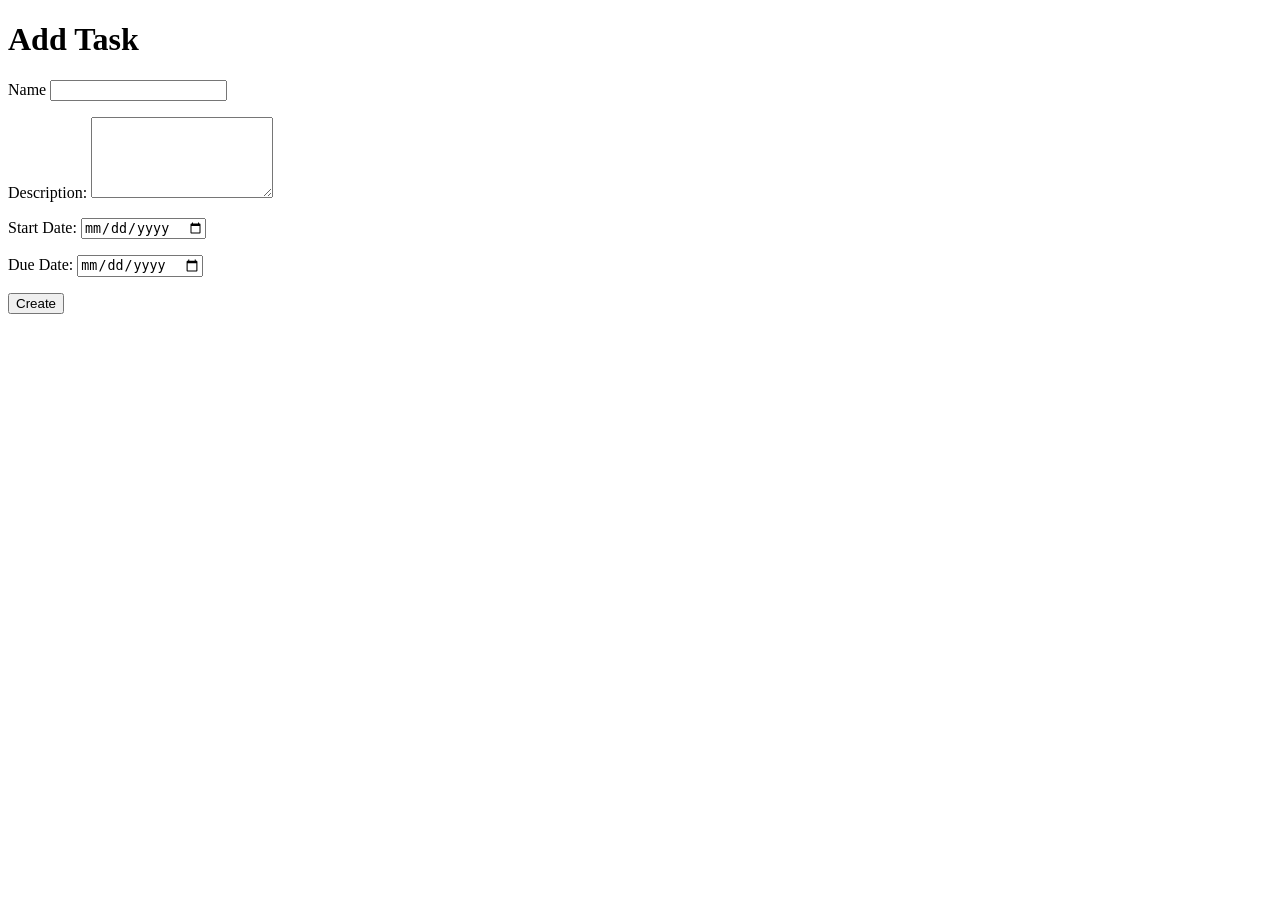
<file: src/main/resources/templates/add.html>
<!DOCTYPE html>
<html lang="en" xmlns:th="https://www.thymeleaf.org/">
<head th:replace="fragments :: head">
    <meta charset="UTF-8">

</head>
<body class="container body-content">
<nav th:replace="fragments :: header"></nav>
<h1>Add Task</h1>
<form method="post">
    <div class="form-group">
        <label>Name
            <input th:field="${task.name}" class="form-control">
        </label>
        <p class="error" th:errors="${task.name}"></p>
    </div>
    <div class="form-group">
        <label>Description:
            <textarea th:field="${task.description}" class="form-control" rows="5" cols="20" name="description">
            </textarea>
        </label>
        <p class="error" th:errors="${task.description}"></p>
    </div>
    <div class="form-group">
        <label>Start Date:
            <input type="date" th:field="*{task.startDate}" class="form-control">
        </label>
        <p class="error" th:errors="*{task.startDate}"></p>
    </div>
    <label>Due Date:
        <input type="date" th:field="*{task.dueDate}" class="form-control">
    </label>
    <p class="error" th:errors="*{task.dueDate}"></p>
    </div>
    <div class="form-group">
        <input type="submit" value="Create" class="btn btn-success">
    </div>
</form>
</body>
</html>
</file>
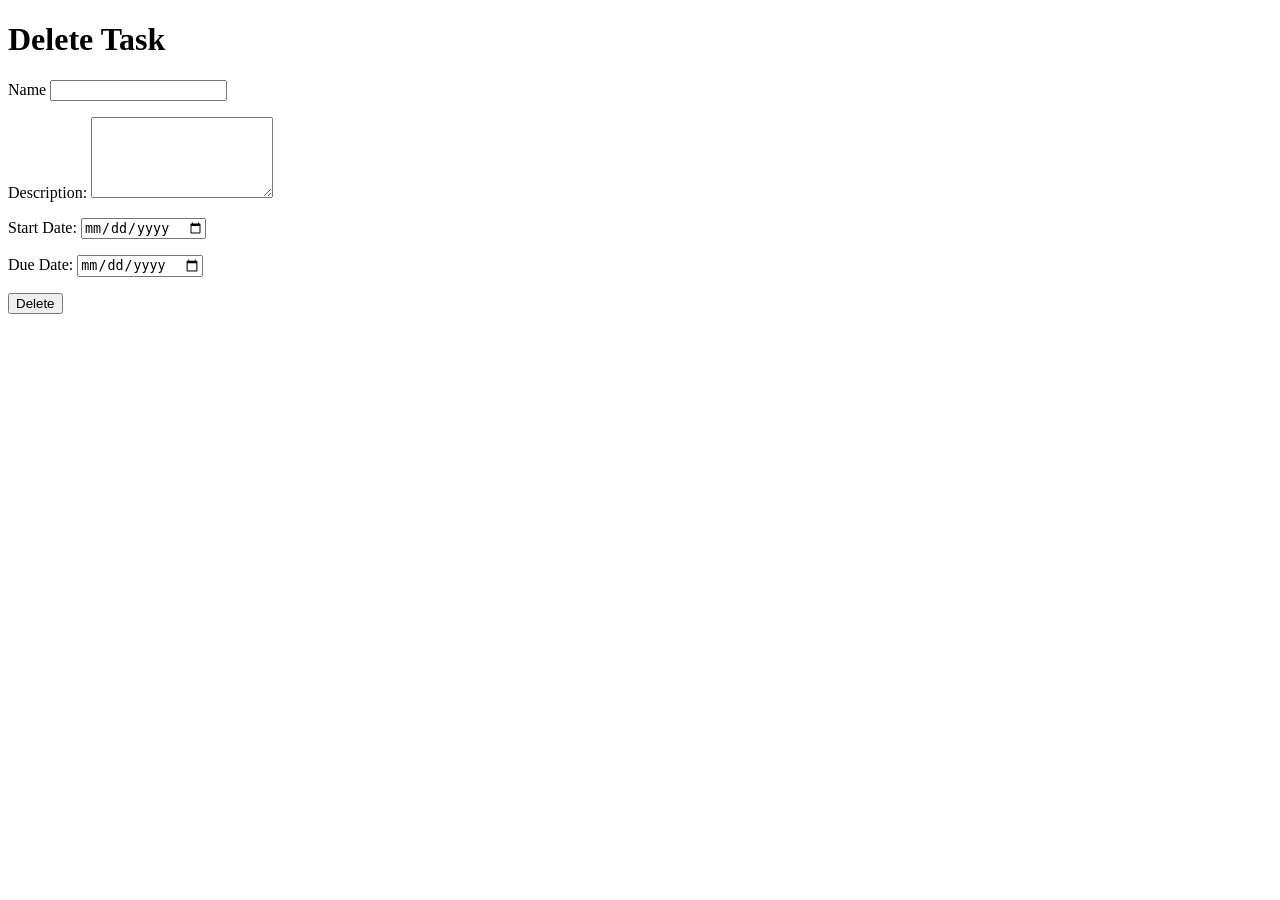
<file: src/main/resources/templates/delete.html>
<!DOCTYPE html>
<html lang="en" xmlns:th="https://www.thymeleaf.org/">
<head th:replace="fragments :: head">
    <meta charset="UTF-8">
</head>
<body>
<nav th:replace="fragments :: header"></nav>
<h1>Delete Task</h1>
<form method="post" th:action="@{/delete}">
    <input type="hidden" th:field="${task.id}" name="taskId" />
    <div class="form-group">
        <label>Name
            <input th:field="${task.name}" class="form-control">
        </label>
        <p class="error" th:errors="${task.name}"></p>
    </div>
    <div class="form-group">
        <label>Description:
            <textarea th:field="${task.description}" class="form-control" rows="5" cols="20" name="description">
            </textarea>
        </label>
        <p class="error" th:errors="${task.description}"></p>
    </div>
    <div class="form-group">
        <label>Start Date:
            <input type="date" th:field="*{task.startDate}" class="form-control">
        </label>
        <p class="error" th:errors="${task.startDate}"></p>
    </div>
    <label>Due Date:
        <input type="date" th:field="*{task.dueDate}" class="form-control">
    </label>
    <p class="error" th:errors="*{task.dueDate}"></p>
    </div>
    <div class="form-group">
        <input type="submit" value="Delete" class="btn btn-danger">
    </div>
</form>
</body>
</html>
</file>
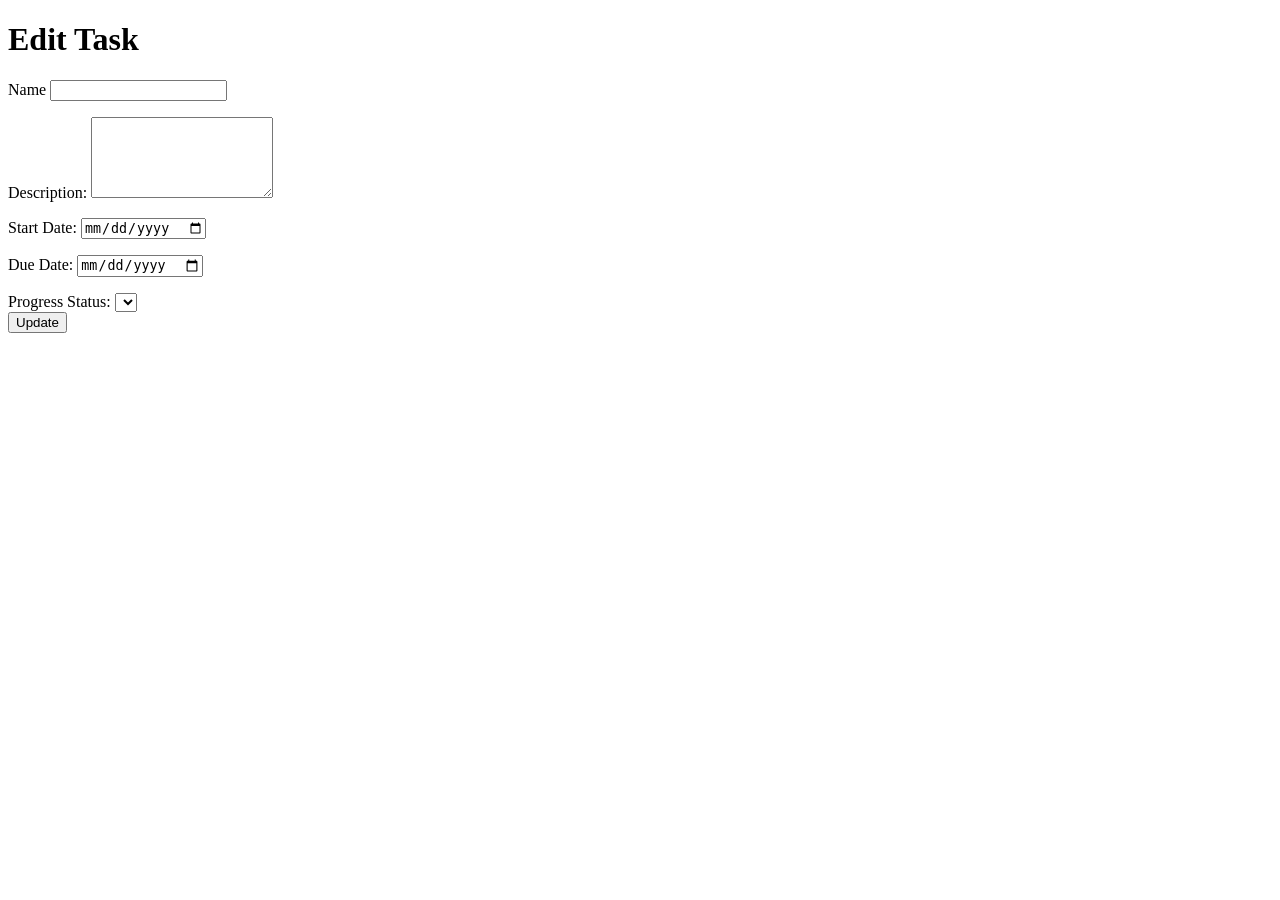
<file: src/main/resources/templates/edit.html>
<!DOCTYPE html>
<html lang="en" xmlns:th="https://www.thymeleaf.org/">

<head th:replace="fragments :: head">
    <meta charset="UTF-8">
</head>
<body class="container body-content">
<nav th:replace="fragments :: header"></nav>
<h1>Edit Task</h1>
<form method="post" th:action="@{/edit}">
    <input type="hidden" th:field="${task.id}" name="taskId"/>

    <div class="form-group">
        <label>Name
            <input th:field="${task.name}" class="form-control">
        </label>
        <p class="error" th:errors="${task.name}"></p>
    </div>

    <div class="form-group">
        <label>Description:
            <textarea th:field="${task.description}" class="form-control" rows="5" cols="20" name="description">
            </textarea>
        </label>
        <p class="error" th:errors="${task.description}"></p>
    </div>

    <div class="form-group">
        <label>Start Date:
            <input type="date" th:field="*{task.startDate}" class="form-control">
        </label>
        <p class="error" th:errors="${task.startDate}"></p>
    </div>

    <label>Due Date:
        <input type="date" th:field="*{task.dueDate}" class="form-control">
    </label>
    <p class="error" th:errors="*{task.dueDate}"></p>


    <div>
        <label>Progress Status:
            <select th:field="*{task.taskProgressEnum}" class="form-control form-select w-100">
                <option th:each="enum : ${T(org.launchcode.liftoffgroupproject.models.TaskProgressEnum).values()}"
                        th:value="${enum}"
                        th:text="${enum.getDisplayStatus()}">
                </option>
            </select>
        </label>

    </div>
    </div>

    <div class="form-group">
        <input type="submit" value="Update" class="btn btn-success">
    </div>

</form>
</body>
</html>
</file>
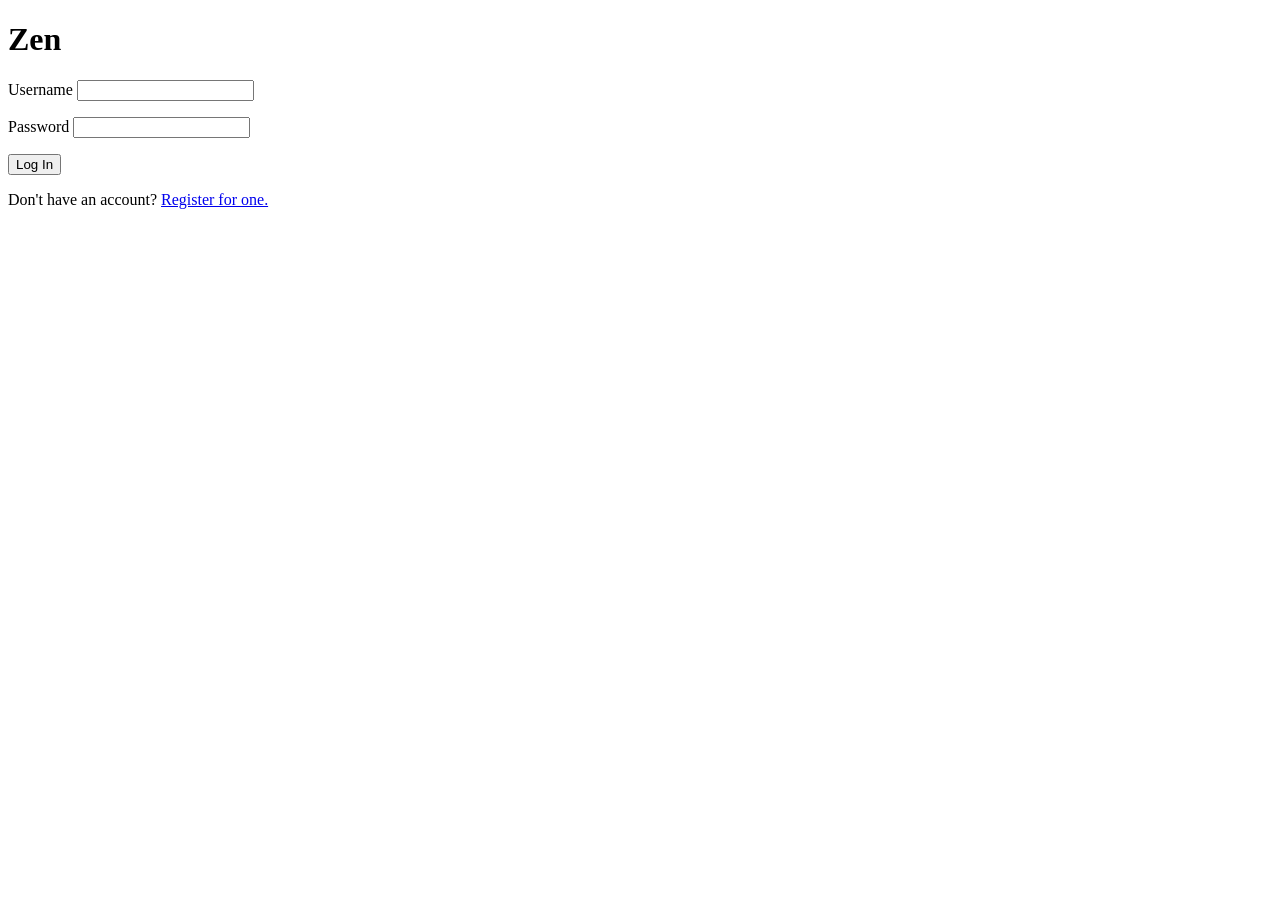
<file: src/main/resources/templates/login.html>
<!DOCTYPE html>
<html lang="en" xmlns:th="http://www.thymeleaf.org/">
<head th:replace="fragments :: head"></head>
<body class="container">

<h1 th:text="${title}">Zen</h1>
<form method="post">
    <div class="form-group">
        <label th:for="username">Username
            <input class="form-control" th:field="${loginFormDTO.username}">
        </label>
        <p class="error" th:errors="${loginFormDTO.username}"></p>
    </div>
    <div class="form-group">
        <label>Password
            <input class="form-control" th:field="${loginFormDTO.password}" type="password">
        </label>
        <p class="error" th:errors="${loginFormDTO.password}"></p>
    </div>

    <input type="submit" class="btn btn-primary" value="Log In" />
</form>

<p>Don't have an account? <a href="/register">Register for one.</a></p>

</body>
</html>
</file>
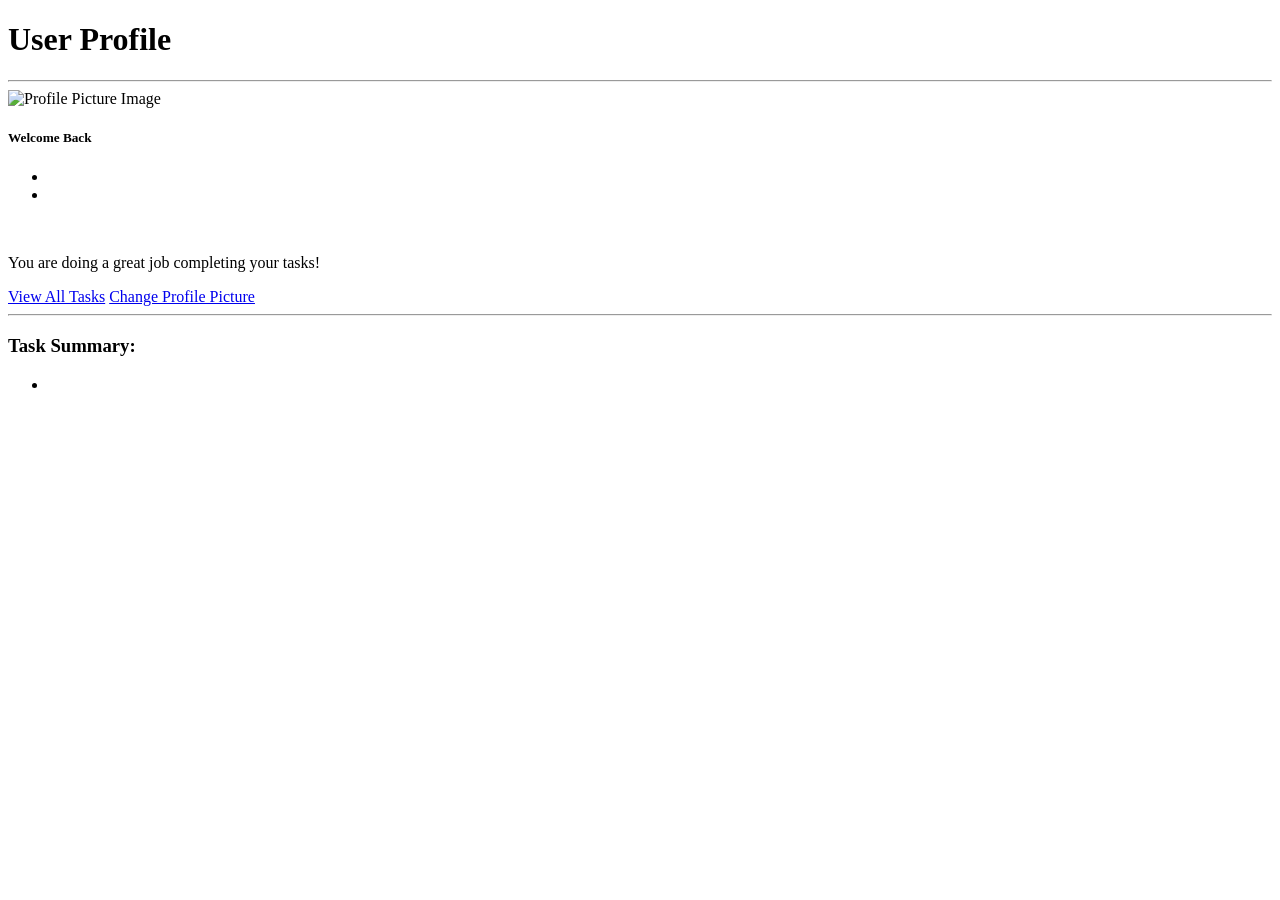
<file: src/main/resources/templates/profile.html>
<!DOCTYPE html>
<html lang="en" xmlns:th="https://www.thymeleaf.org/">
<head th:replace="fragments :: head">
    <meta charset="UTF-8">
</head>
    <body>
    <nav th:replace="fragments :: header"></nav>
<h1>User Profile</h1>
    <hr>
    <div class="media">
        <img class="align-self-start mr-3" th:src="@{${user.profilePicture}}" alt="Profile Picture Image">
        <div class="media-body">
            <h5 class="mt-0">Welcome Back</h5>


            <ul class="list-group">
                <li class="list-group-item list-group-item-success" th:text=" 'Name: ' + ${user.firstName}"></li>
                <li class="list-group-item list-group-item-primary" th:text=" 'Username: ' + ${user.username}"></li>

            </ul>

            <br>

            <p> You are doing a great job completing your tasks!</p>
            <a class="btn btn-dark" href="/list" role="button">View All Tasks</a>
            <a class="btn btn-secondary" href="profile/picture" role="button">Change Profile Picture</a>
            <hr>
        </div>
    </div>
    <h3> Task Summary:</h3>
    <ul class="list-group list-group-flush">
        <li class="list-group-item" th:each="task :${tasks}" th:text="${task}"></li>
    </ul>
    <br>
    </body>
</html>
</file>
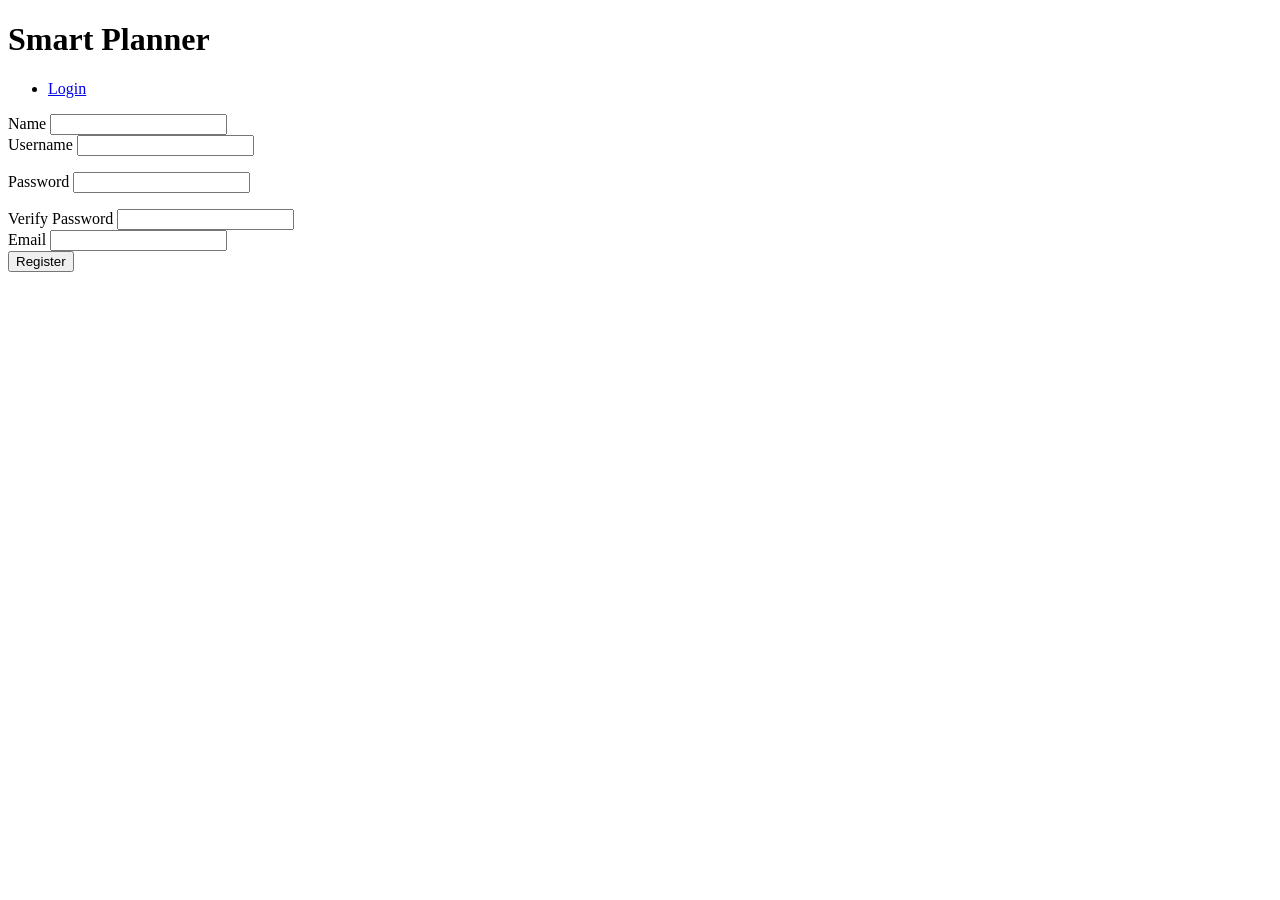
<file: src/main/resources/templates/register.html>
<!DOCTYPE html>
<html lang="en" xmlns:th="https://www.thymeleaf.org/">
<head th:replace="fragments :: head"></head>
<body class="container">
<h1 th:text="${title}">Smart Planner</h1>

<nav>
<ul class="nav">
    <li class="nav-item"><a class="nav-link" href="/login">Login</a></li>
</ul>
</nav>

<form method="post">
    <div class="form-group">
        <label>Name
            <input class="form-control" th:field="${registerFormDTO.firstName}">
        </label>
    </div>
    <div class="form-group">
        <label>Username
            <input class="form-control" th:field="${registerFormDTO.username}" />
        </label>
        <p class="error" th:errors="${registerFormDTO.username}"></p>
    </div>
    <div class="form-group">
        <label>Password
            <input class="form-control" th:field="${registerFormDTO.password}" type="password" />
        </label>
        <p class="error" th:errors="${registerFormDTO.password}"></p>
    </div>
    <div class="form-group">
        <label>Verify Password
            <input class="form-control" th:field="${registerFormDTO.verifyPassword}" type="password" />
        </label>
    </div>
    <div class="form-group">
        <label>Email
            <input class="form-control" th:field="${registerFormDTO.email}" type="email" />
        </label>
    </div>

    <input type="submit" class="btn btn-primary" value="Register" />
</form>

</body>
</html>
</file>
